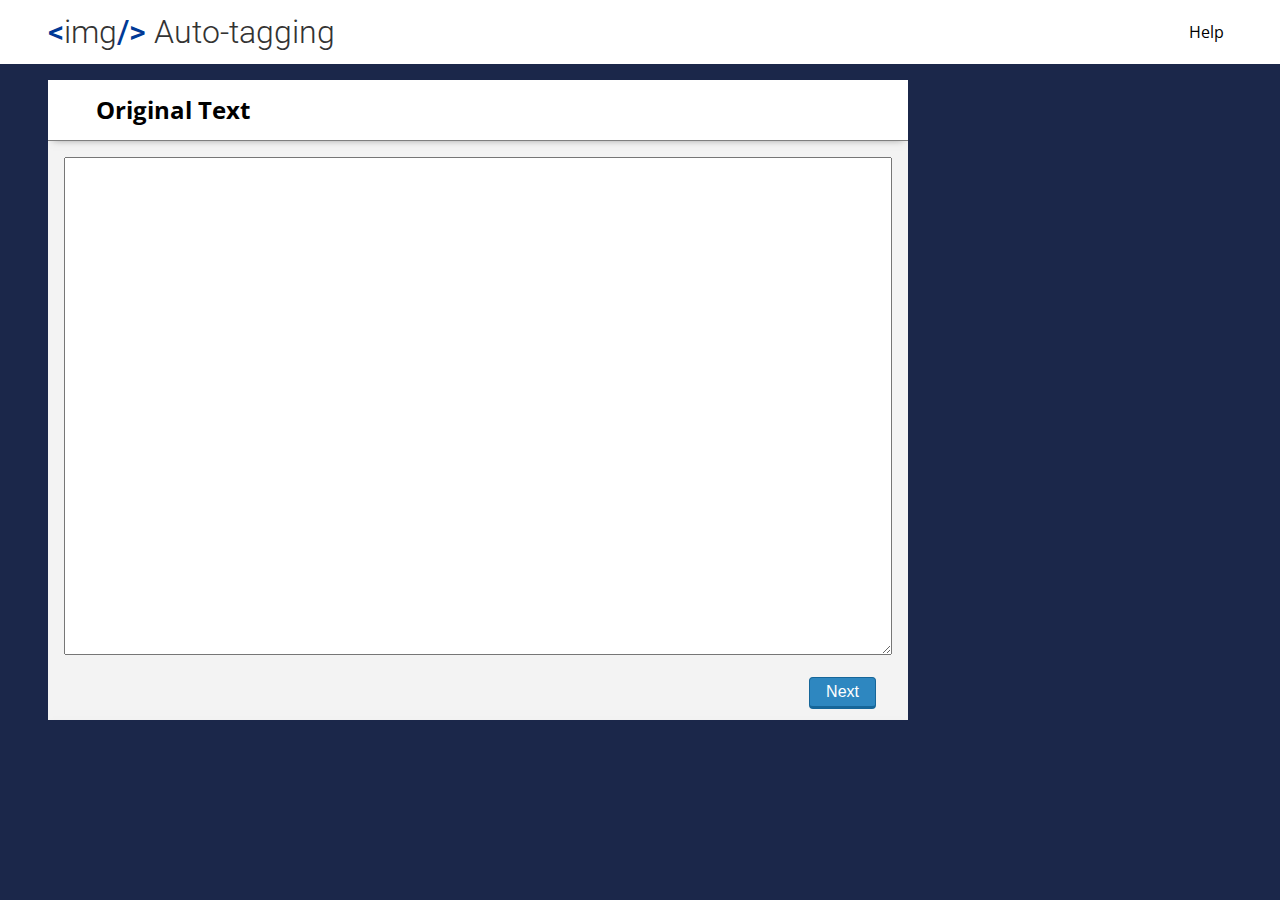
<file: index.html>
<!DOCTYPE html>
<html lang="en">
<head>
	<meta charset="UTF-8">
	<meta name="viewport" content="width=device-width" />
	<link href='style.css' rel='stylesheet' />
	<title>Img auto-tag</title>
	<script async src="//pagead2.googlesyndication.com/pagead/js/adsbygoogle.js"></script>
	<script>
(adsbygoogle = window.adsbygoogle || []).push({
	google_ad_client: "ca-pub-8903170652906265",
	enable_page_level_ads: true
});
	</script>
</head>
<body>
	<nav>
		<div class='nav-left'>
			<h1><span class='html-tag'>&lt;</span>img<span class='html-tag'>/&gt;</span> Auto-tagging</h1>
		</div>
		<ul class='nav-right'>
			<a href="help.html"><li>Help</li></a>
		</ul>
	</nav>

	<div class='clear'></div>

	<div class='container'>

		<div class='panel'>
			<div class='slider' data-showing-step="0">
				<div id="step1" class="step"><!--{{{-->
					<h2 class='title'>Original Text</h2>

					<div class='content'>
						<textarea id='text-origin' class='full'></textarea>
					</div>

					<div class='btn-group'>
						<button id="showProcessed" class='btn'>Show Processed</button>
						<button class='next btn'>Next</button>
					</div>
				</div><!--}}}-->

				<div id='step2' class='step'><!--{{{-->
					<h2 class='title'>Image Details</h2>

					<div class='content'>
						<section><!--{{{-->

							<div class='row'>
								<div class='col-3 text-right'>
									<label for='cap'>Caption</label>
								</div>
								<div class='col-9'>
									<textarea id='cap' class='full' disabled=""></textarea>
								</div>
							</div>

							<div class='row'>
								<div class='col-3 text-right'>
									<label for='alt'>Alternative text</label>
								</div>
								<div class='col-9'>
									<input id='alt' class='full' type='text' />
								</div>
							</div>
						</section><!--}}}-->
						<hr />
						<section><!--{{{-->
							<h3>Display Settings</h3>

							<div class='row'>
								<div class='col-3 text-right'>
									<label for='radios'>Align</label>
								</div>
								<div class='col-9'>
									<div id='radios' class='radbtn-group'>
										<input type="radio" name="radAlign" disabled="">
										<input type="radio" name="radAlign" disabled="">
										<input type="radio" name="radAlign" disabled="">
										<input type="radio" name="radAlign" disabled="">
									</div>
								</div>
							</div>

							<div class='row'>
								<div class='col-3 text-right'>
									<label for='combo'>Link To</label>
								</div>
								<div class='col-9'>
									<input id='combo' type='text' disabled="" />
								</div>
							</div>
						</section><!--}}}-->
						<hr />
						<section><!--{{{-->
							<h3>Advanced Options</h3>

							<div class='row'>
								<div class='col-3 text-right'>
									<label for='title'>Image Title Attribute</label>
								</div>
								<div class='col-9'>
									<input id='title' class='full' type='text' />
								</div>
							</div>

							<div class='row'>
								<div class='col-3 text-right'>
									<label for='css'>Image CSS Class</label>
								</div>
								<div class='col-9'>
									<input id='css' class='full' type='text' disabled="" />
								</div>
							</div>

							<div class='row'>
								<div class='col-9 push-3'>
									<input id='check' type='checkbox' disabled="" />
									<label for='check'>Alternative text</label>
								</div>
							</div>

							<div class='row'>
								<div class='col-3 text-right'>
									<label for='rel'>Link Rel</label>
								</div>
								<div class='col-9'>
									<input id='rel' class='full' type='text' disabled="" />
								</div>
							</div>

							<div class='row'>
								<div class='col-3 text-right'>
									<label for='cssLink'>Alternative text</label>
								</div>
								<div class='col-9'>
									<input id='cssLink' class='full' type='text' disabled="" />
								</div>
							</div>
						</section><!--}}}-->
					</div>

					<div class='btn-group'>
						<p>The disabled fields are not available yet.</p>
						<button class='prev btn'>Previous</button>
						<button id='submit' class='next btn'>Next</button>
					</div>
				</div><!--}}}-->

				<div id="step3" class="step"><!--{{{-->
					<h2 class='title'>Processed Text</h2>

					<div class='content'>
						<textarea id="text" class='full' readonly=""></textarea>
					</div>

					<div class='btn-group'>
						<p>Did something went wrong? Don't panic, click this button on the left.</p>
						<button id='showOrigin' class='btn'>Show Original</button>
						<button class='prev btn'>Previous</button>
					</div>
				</div><!--}}}-->
			</div>
		</div>

	</div>

	<script type='text/javascript' src='js/framework.js'></script>
	<script type='text/javascript' src='js/main.js'></script>
</body>
</html>
</file>
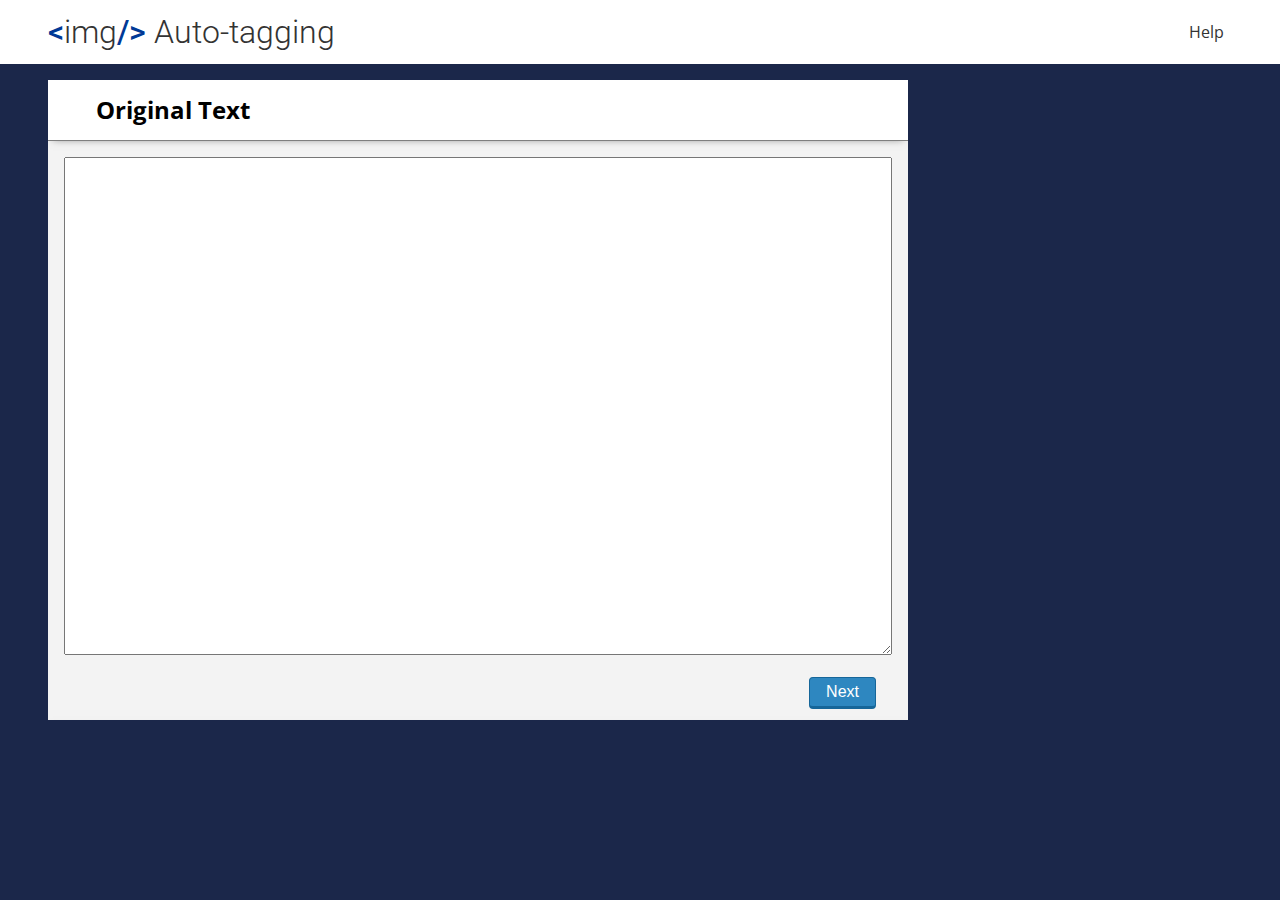
<file: src/index.html>
<!DOCTYPE html>
<html lang="en">
<head>
	<meta charset="UTF-8">
	<meta name="viewport" content="width=device-width" />
	<link href='style.css' rel='stylesheet' />
	<title>Img auto-tag</title>

	<link rel="apple-touch-icon" sizes="180x180" href="/apple-touch-icon.png">
	<link rel="icon" type="image/png" sizes="32x32" href="/favicon-32x32.png">
	<link rel="icon" type="image/png" sizes="16x16" href="/favicon-16x16.png">
	<link rel="manifest" href="/manifest.json">
	<link rel="mask-icon" href="/safari-pinned-tab.svg" color="#124559">
	<meta name="apple-mobile-web-app-title" content="Img Auto-tagging">
	<meta name="application-name" content="Img Auto-tagging">
	<meta name="theme-color" content="#ffffff">

	<script async src="//pagead2.googlesyndication.com/pagead/js/adsbygoogle.js"></script>
	<script>
(adsbygoogle = window.adsbygoogle || []).push({
	google_ad_client: "ca-pub-8903170652906265",
	enable_page_level_ads: true
});
	</script>
</head>
<body>
	<nav>
		<div class='nav-left'>
			<a href="index.html"><h1><span class='html-tag'>&lt;</span>img<span class='html-tag'>/&gt;</span> Auto-tagging</h1></a>
		</div>
		<ul class='nav-right'>
			<a href="help.html"><li>Help</li></a>
		</ul>
	</nav>

	<div class='clear'></div>

	<div class='container'>

		<div class='panel'>
			<div class='slider' data-showing-step="0">
				<div id="step1" class="step"><!--{{{-->
					<h2 class='title'>Original Text</h2>

					<div class='content'>
						<textarea id='text-origin' class='full'></textarea>
					</div>

					<div class='btn-group'>
						<button id="showProcessed" class='btn'>Show Processed</button>
						<button class='next btn'>Next</button>
					</div>
				</div><!--}}}-->

				<div id='step2' class='step'><!--{{{-->
					<h2 class='title'>Image Details</h2>

					<div class='content'>
						<section><!--{{{-->

							<div class='row'>
								<div class='col-3 text-right'>
									<label for='cap'>Caption</label>
								</div>
								<div class='col-9'>
									<textarea id='cap' class='full' disabled=""></textarea>
								</div>
							</div>

							<div class='row'>
								<div class='col-3 text-right'>
									<label for='alt'>Alternative text</label>
								</div>
								<div class='col-9'>
									<input id='alt' class='full' type='text' />
								</div>
							</div>
						</section><!--}}}-->
						<hr />
						<section><!--{{{-->
							<h3>Display Settings</h3>

							<div class='row'>
								<div class='col-3 text-right'>
									<label for='radios'>Align</label>
								</div>
								<div class='col-9'>
									<div id='radios' class='radbtn-group'>
										<input type="radio" name="radAlign" disabled="">
										<input type="radio" name="radAlign" disabled="">
										<input type="radio" name="radAlign" disabled="">
										<input type="radio" name="radAlign" disabled="">
									</div>
								</div>
							</div>

							<div class='row'>
								<div class='col-3 text-right'>
									<label for='combo'>Link To</label>
								</div>
								<div class='col-9'>
									<input id='combo' type='text' disabled="" />
								</div>
							</div>
						</section><!--}}}-->
						<hr />
						<section><!--{{{-->
							<h3>Advanced Options</h3>

							<div class='row'>
								<div class='col-3 text-right'>
									<label for='title'>Image Title Attribute</label>
								</div>
								<div class='col-9'>
									<input id='title' class='full' type='text' />
								</div>
							</div>

							<div class='row'>
								<div class='col-3 text-right'>
									<label for='css'>Image CSS Class</label>
								</div>
								<div class='col-9'>
									<input id='css' class='full' type='text' disabled="" />
								</div>
							</div>

							<div class='row'>
								<div class='col-9 push-3'>
									<input id='check' type='checkbox' disabled="" />
									<label for='check'>Alternative text</label>
								</div>
							</div>

							<div class='row'>
								<div class='col-3 text-right'>
									<label for='rel'>Link Rel</label>
								</div>
								<div class='col-9'>
									<input id='rel' class='full' type='text' disabled="" />
								</div>
							</div>

							<div class='row'>
								<div class='col-3 text-right'>
									<label for='cssLink'>Alternative text</label>
								</div>
								<div class='col-9'>
									<input id='cssLink' class='full' type='text' disabled="" />
								</div>
							</div>
						</section><!--}}}-->
					</div>

					<div class='btn-group'>
						<p>The disabled fields are not available yet.</p>
						<button class='prev btn'>Previous</button>
						<button id='submit' class='next btn'>Next</button>
					</div>
				</div><!--}}}-->

				<div id="step3" class="step"><!--{{{-->
					<h2 class='title'>Processed Text</h2>

					<div class='content'>
						<textarea id="text" class='full' readonly=""></textarea>
					</div>

					<div class='btn-group'>
						<p>Did something went wrong? Don't panic, click this button on the left.</p>
						<button id='showOrigin' class='btn'>Show Original</button>
						<button class='prev btn'>Previous</button>
					</div>
				</div><!--}}}-->
			</div>
		</div>

	</div>

	<script type='text/javascript' src='js/framework.js'></script>
	<script type='text/javascript' src='js/main.js'></script>
</body>
</html>
</file>
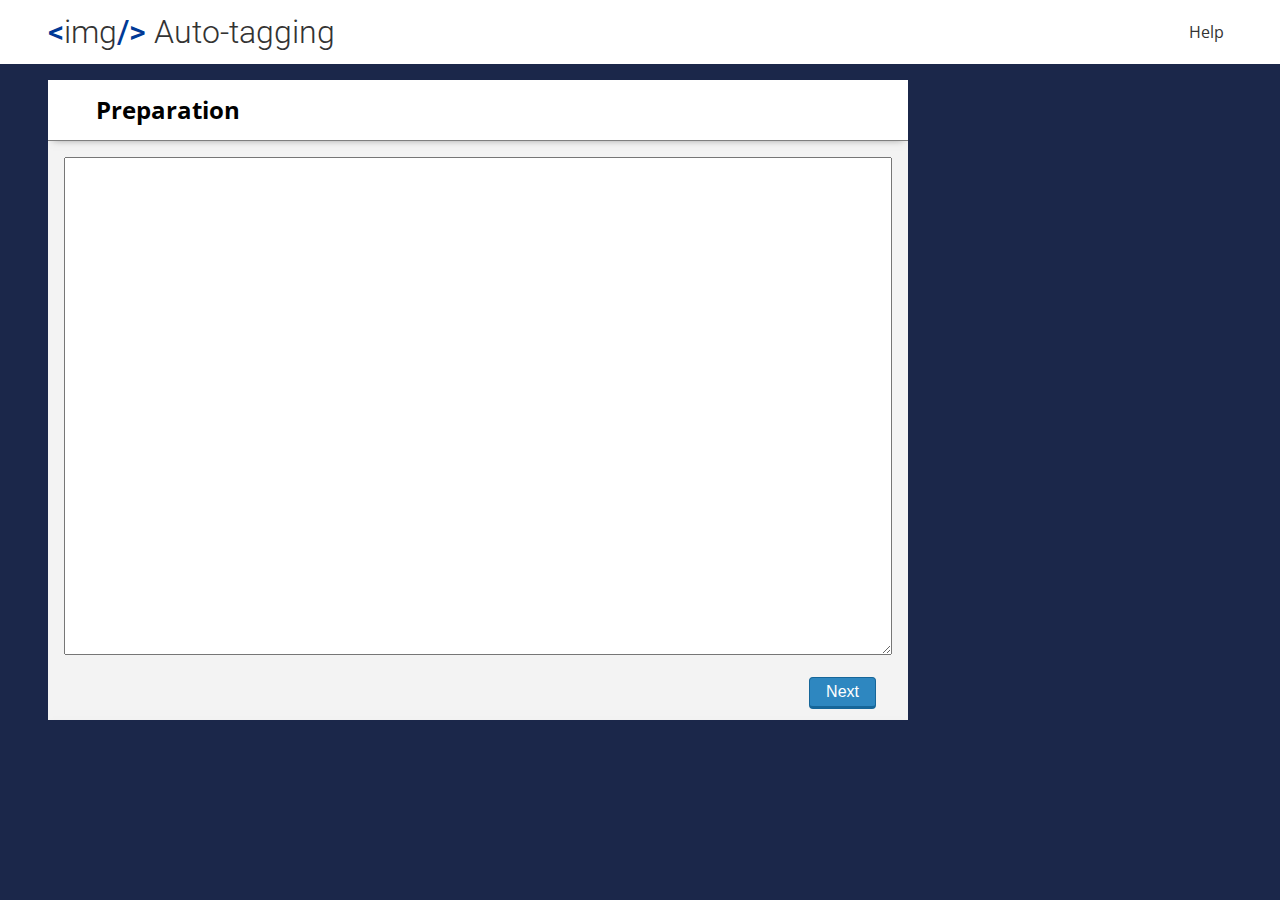
<file: src/help.html>
<!DOCTYPE html>
<html lang="en">
<head>
	<meta charset="UTF-8">
	<meta name="viewport" content="width=device-width" />
	<link href='style.css' rel='stylesheet' />
	<title>Img auto-tag</title>

	<link rel="apple-touch-icon" sizes="180x180" href="/apple-touch-icon.png">
	<link rel="icon" type="image/png" sizes="32x32" href="/favicon-32x32.png">
	<link rel="icon" type="image/png" sizes="16x16" href="/favicon-16x16.png">
	<link rel="manifest" href="/manifest.json">
	<link rel="mask-icon" href="/safari-pinned-tab.svg" color="#124559">
	<meta name="apple-mobile-web-app-title" content="Img Auto-tagging">
	<meta name="application-name" content="Img Auto-tagging">
	<meta name="theme-color" content="#ffffff">
</head>
<body>
	<nav>
		<div class='nav-left'>
			<a href="index.html"><h1><span class='html-tag'>&lt;</span>img<span class='html-tag'>/&gt;</span> Auto-tagging</h1></a>
		</div>
		<ul class='nav-right'>
			<a href="help.html"><li>Help</li></a>
		</ul>
	</nav>

	<div class='clear'></div>

	<div class='container'>

		<div class='panel'>
			<div class='slider' data-showing-step="0">
				<div id="step0" class="step"><!--{{{-->
					<h2 class='title'>Preparation</h2>

					<div class='content'>
						<textarea id='text-origin' class='full'></textarea>
					</div>

					<div class='btn-group'>
						<button class='next btn'>Next</button>
					</div>
				</div><!--}}}-->

				<div id="step1" class="step"><!--{{{-->
					<h2 class='title'>Original Text</h2>

					<div class='content'>
						<textarea id='text-origin' class='full'></textarea>
					</div>

					<div class='btn-group'>
						<button class='prev btn'>Previous</button>
						<button class='next btn'>Next</button>
					</div>
				</div><!--}}}-->

				<div id='step2' class='step'><!--{{{-->
					<h2 class='title'>Image Details</h2>

					<div class='content'>
						<section><!--{{{-->

							<div class='row'>
								<div class='col-3 text-right'>
									<label for='cap'>Caption</label>
								</div>
								<div class='col-9'>
									<textarea id='cap' class='full' disabled=""></textarea>
								</div>
							</div>

							<div class='row'>
								<div class='col-3 text-right'>
									<label for='alt'>Alternative text</label>
								</div>
								<div class='col-9'>
									<input id='alt' class='full' type='text' />
								</div>
							</div>
						</section><!--}}}-->
						<hr />
						<section><!--{{{-->
							<h3>Display Settings</h3>

							<div class='row'>
								<div class='col-3 text-right'>
									<label for='radios'>Align</label>
								</div>
								<div class='col-9'>
									<div id='radios' class='radbtn-group'>
										<input type="radio" name="radAlign" disabled="">
										<input type="radio" name="radAlign" disabled="">
										<input type="radio" name="radAlign" disabled="">
										<input type="radio" name="radAlign" disabled="">
									</div>
								</div>
							</div>

							<div class='row'>
								<div class='col-3 text-right'>
									<label for='combo'>Link To</label>
								</div>
								<div class='col-9'>
									<input id='combo' type='text' disabled="" />
								</div>
							</div>
						</section><!--}}}-->
						<hr />
						<section><!--{{{-->
							<h3>Advanced Options</h3>

							<div class='row'>
								<div class='col-3 text-right'>
									<label for='title'>Image Title Attribute</label>
								</div>
								<div class='col-9'>
									<input id='title' class='full' type='text' />
								</div>
							</div>

							<div class='row'>
								<div class='col-3 text-right'>
									<label for='css'>Image CSS Class</label>
								</div>
								<div class='col-9'>
									<input id='css' class='full' type='text' disabled="" />
								</div>
							</div>

							<div class='row'>
								<div class='col-9 push-3'>
									<input id='check' type='checkbox' disabled="" />
									<label for='check'>Alternative text</label>
								</div>
							</div>

							<div class='row'>
								<div class='col-3 text-right'>
									<label for='rel'>Link Rel</label>
								</div>
								<div class='col-9'>
									<input id='rel' class='full' type='text' disabled="" />
								</div>
							</div>

							<div class='row'>
								<div class='col-3 text-right'>
									<label for='cssLink'>Alternative text</label>
								</div>
								<div class='col-9'>
									<input id='cssLink' class='full' type='text' disabled="" />
								</div>
							</div>
						</section><!--}}}-->
					</div>

					<div class='btn-group'>
						<button class='prev btn'>Previous</button>
						<button class='next btn'>Next</button>
					</div>
				</div><!--}}}-->

				<div id="step3" class="step"><!--{{{-->
					<h2 class='title'>Processed Text</h2>

					<div class='content'>
						<textarea id="text" class='full' readonly=""></textarea>
					</div>

					<div class='btn-group'>
						<p>Did something went wrong? Don't panic, click this button on the left.</p>
						<button id='showOrigin' class='btn'>Show Original</button>
						<button class='prev btn'>Previous</button>
					</div>
				</div><!--}}}-->

				<div id="step4" class="step"><!--{{{-->
					<h2 class='title'>Processed Text</h2>

					<div class='content'>
						<textarea id="text" class='full' readonly=""></textarea>
					</div>

					<div class='btn-group'>
						<p>Did something went wrong? Don't panic, click this button on the left.</p>
						<button id='showOrigin' class='btn'>Show Original</button>
						<button class='prev btn'>Previous</button>
					</div>
				</div><!--}}}-->
			</div>
		</div>
	</div>

	<script type='text/javascript' src='js/framework.js'></script>
	<script type='text/javascript' src='js/main.js'></script>
</body>
</html>
</file>
<file: style.css>
@import url('https://fonts.googleapis.com/css?family=Open+Sans|Roboto:300,500');
html * {
	box-sizing: border-box;
}
body{
	font-family: 'Open Sans', sans-serif;
	margin:0;
	padding: 1em 0;
	background-color: #1B274A;
}
input,textarea{
	font-family: inherit;
}
button{
	font-size:1em;
}
hr{
	clear: both;
}

nav{
	z-index: 2;
	position: fixed;
	top: 0;
	left: 0;
	display: flex;
	flex-flow: row nowrap;
	align-items: center;
	justify-content: space-between;
	margin: 0;
	padding: 0 3em;
	width: 100%;
	height: 4em;
	background-color: #fff;}
	.nav-left > h1{
		font-family: 'Roboto', sans-serif;
		font-weight: 300;
		margin: 0;
		color: #333; }
		nav .html-tag{
			color: #003996;
			font-weight: 500; }
	.nav-right{
		margin: 0;
		padding: 0;
		height: 100%;
		list-style: none; }
		.nav-right a{
			box-sizing: padding-box;
			display: flex;
			align-items: center;
			float: left;
			padding: 0 .5em;
			height: 100%;
			color: #000;
			text-decoration: none;
			border-bottom: #2E87C0 0 solid;
			transition: border .1s ease-out; }
		.nav-right a:hover{
			border-bottom: #2E87C0 .5em solid;
			transition: border .1s ease-out; }
	nav+.clear{
		margin-top: 4em; }

.clear{
	clear: both;
}

.panel{
	overflow-y: hidden;
	margin: 0 auto 0 3em;
	width: 860px;
	max-height: calc(100vh - 6em);
	height: 40em; }
	.slider{
		height: 300%;
		transition: transform .5s ease; }
	.panel .step{
		height: calc(100%/3); }

.step{
	background-color: #f3f3f3; }
	.step .title{
		display: block;
		position: relative;
		top: 0;
		left: 0;
		width: 100%;
		margin: 0;
		padding: 0 2em;
		line-height: 2.5em;
		box-shadow: 0px 3px 8px -5px rgba(0,0,0,.5);
		border-bottom: solid 1px rgba(0,0,0,.5);
		background-color: #fff; }
	.step .btn-group{
		display: flex;
		flex-flow: row;
		align-items: center;
		justify-content: flex-end;
		margin: 0;
		padding: 0 2em;
		height: 3.5em; }
		.step .btn-group button{
			margin-left: 1em;
		}
	.step .content{
		overflow: auto;
		padding: 1em 1em 0;
		height: calc(100% - 3.5em - (2.5em * 3/2)); }

.row{
	margin-bottom: 10px;
	width: 100%; }
	.row:before,.row:after{
		display: table;
		content: ' ';
	}
	.row:after{
		clear: both;
	}
	[class*='col-']{
		padding-left: 15px;
		padding-right: 15px;
		position: relative;
		display: block;
		float: left;
	}
	.col-1{
		width: calc(100%*1/12); }
	.col-2{
		width: calc(100%*2/12); }
	.col-3{
		width: calc(100%*3/12); }
	.col-4{
		width: calc(100%*4/12); }
	.col-5{
		width: calc(100%*5/12); }
	.col-6{
		width: calc(100%*6/12); }
	.col-7{
		width: calc(100%*7/12); }
	.col-8{
		width: calc(100%*8/12); }
	.col-9{
		width: calc(100%*9/12); }
	.col-10{
		width: calc(100%*10/12); }
	.col-11{
		width: calc(100%*11/12); }
	.col-12{
		width: calc(100%*12/12); }
	.push-1{
		margin-left: calc(100%*1/12); }
	.push-2{
		margin-left: calc(100%*2/12); }
	.push-3{
		margin-left: calc(100%*3/12); }
	.push-4{
		margin-left: calc(100%*4/12); }
	.push-5{
		margin-left: calc(100%*5/12); }
	.push-6{
		margin-left: calc(100%*6/12); }
	.push-7{
		margin-left: calc(100%*7/12); }
	.push-8{
		margin-left: calc(100%*8/12); }
	.push-9{
		margin-left: calc(100%*9/12); }
	.push-10{
		margin-left: calc(100%*10/12); }
	.push-11{
		margin-left: calc(100%*11/12); }
	.push-12{
		margin-left: calc(100%*12/12); }

.text-right{
	text-align: right; }
.full{
	min-width: 100%;
	max-width: 100%;
	width: 100%; }

.btn{
	padding: .3em 1em;
	background-color: #2E87C0;
	border: #166699 solid 1px;
	border-bottom: #166699 solid 3px;
	border-radius: 4px;
	color: #fff; }

#cap{
	max-height: 5em;
}
#text-origin, #text{
	max-height: 98%;
	min-height: 98%;
}
#showProcessed{
	visibility: hidden;
}
</file>
<file: src/style.css>
@import url('https://fonts.googleapis.com/css?family=Open+Sans|Roboto:300,500');
html * {
	box-sizing: border-box;
}
body{
	font-family: 'Open Sans', sans-serif;
	margin:0;
	padding: 1em 0;
	background-color: #1B274A;
}
input,textarea{
	font-family: inherit;
}
button{
	font-size:1em;
}
hr{
	clear: both;
}

nav{
	z-index: 2;
	position: fixed;
	top: 0;
	left: 0;
	display: flex;
	flex-flow: row nowrap;
	align-items: center;
	justify-content: space-between;
	margin: 0;
	padding: 0 3em;
	width: 100%;
	height: 4em;
	background-color: #fff;}
	.nav-left h1{
		font-family: 'Roboto', sans-serif;
		font-weight: 300;
		margin: 0; }
		nav .html-tag{
			color: #003996;
			font-weight: 500; }
	.nav-right{
		margin: 0;
		padding: 0;
		height: 100%;
		list-style: none; }
		.nav-right a, .nav-left a{
			color: #333;
			text-decoration: none; }
		.nav-right a{
			box-sizing: padding-box;
			display: flex;
			align-items: center;
			float: left;
			padding: 0 .5em;
			height: 100%;
			border-bottom: #2E87C0 0 solid;
			transition: border .1s ease-out; }
		.nav-right a:hover{
			border-bottom: #2E87C0 .5em solid;
			transition: border .1s ease-out; }
	nav+.clear{
		margin-top: 4em; }

.clear{
	clear: both;
}

.panel{
	overflow-y: hidden;
	margin: 0 auto 0 3em;
	width: 860px;
	max-height: calc(100vh - 6em);
	height: 40em; }
	.slider{
		height: 300%;
		transition: transform .5s ease; }
	.panel .step{
		height: calc(100%/3); }

.step{
	background-color: #f3f3f3; }
	.step .title{
		display: block;
		position: relative;
		top: 0;
		left: 0;
		width: 100%;
		margin: 0;
		padding: 0 2em;
		line-height: 2.5em;
		box-shadow: 0px 3px 8px -5px rgba(0,0,0,.5);
		border-bottom: solid 1px rgba(0,0,0,.5);
		background-color: #fff; }
	.step .btn-group{
		display: flex;
		flex-flow: row;
		align-items: center;
		justify-content: flex-end;
		margin: 0;
		padding: 0 2em;
		height: 3.5em; }
		.step .btn-group button{
			margin-left: 1em;
		}
	.step .content{
		overflow: auto;
		padding: 1em 1em 0;
		height: calc(100% - 3.5em - (2.5em * 3/2)); }

.row{
	margin-bottom: 10px;
	width: 100%; }
	.row:before,.row:after{
		display: table;
		content: ' ';
	}
	.row:after{
		clear: both;
	}
	[class*='col-']{
		padding-left: 15px;
		padding-right: 15px;
		position: relative;
		display: block;
		float: left;
	}
	.col-1{
		width: calc(100%*1/12); }
	.col-2{
		width: calc(100%*2/12); }
	.col-3{
		width: calc(100%*3/12); }
	.col-4{
		width: calc(100%*4/12); }
	.col-5{
		width: calc(100%*5/12); }
	.col-6{
		width: calc(100%*6/12); }
	.col-7{
		width: calc(100%*7/12); }
	.col-8{
		width: calc(100%*8/12); }
	.col-9{
		width: calc(100%*9/12); }
	.col-10{
		width: calc(100%*10/12); }
	.col-11{
		width: calc(100%*11/12); }
	.col-12{
		width: calc(100%*12/12); }
	.push-1{
		margin-left: calc(100%*1/12); }
	.push-2{
		margin-left: calc(100%*2/12); }
	.push-3{
		margin-left: calc(100%*3/12); }
	.push-4{
		margin-left: calc(100%*4/12); }
	.push-5{
		margin-left: calc(100%*5/12); }
	.push-6{
		margin-left: calc(100%*6/12); }
	.push-7{
		margin-left: calc(100%*7/12); }
	.push-8{
		margin-left: calc(100%*8/12); }
	.push-9{
		margin-left: calc(100%*9/12); }
	.push-10{
		margin-left: calc(100%*10/12); }
	.push-11{
		margin-left: calc(100%*11/12); }
	.push-12{
		margin-left: calc(100%*12/12); }

.text-right{
	text-align: right; }
.full{
	min-width: 100%;
	max-width: 100%;
	width: 100%; }

.btn{
	padding: .3em 1em;
	background-color: #2E87C0;
	border: #166699 solid 1px;
	border-bottom: #166699 solid 3px;
	border-radius: 4px;
	color: #fff; }

#cap{
	max-height: 5em;
}
#text-origin, #text{
	max-height: 98%;
	min-height: 98%;
}
#showProcessed{
	visibility: hidden;
}
</file>
